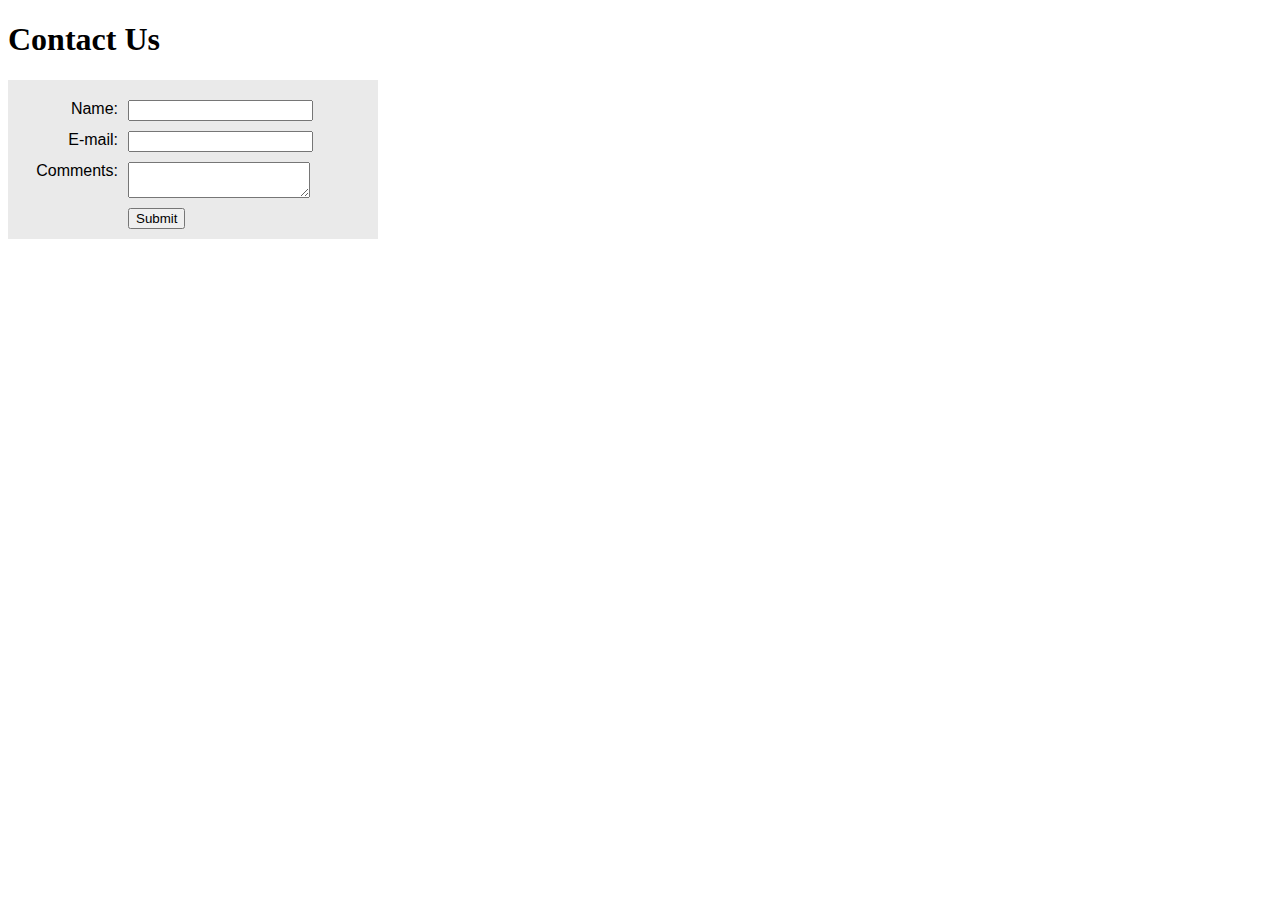
<file: Slide 35 formcss.html>
<!DOCTYPE html>
<html lang="en">

<head>
  <title>Contact Form</title>
  <meta charset="utf-8">
  <style>
    form {
      background-color: #eaeaea;
      font-family: Arial, sans-serif;
      width: 350px;
      padding: 10px;
    }

    label {
      float: left;
      clear: left;
      display: block;
      width: 100px;
      text-align: right;
      padding-right: 10px;
      margin-top: 10px;
    }

    input,
    textarea {
      margin-top: 10px;
      display: block;
    }

    #mySubmit {
      margin-left: 110px;
    }
  </style>
</head>

<body>
  <h1>Contact Us</h1>
  <form method="post" action="show_post.php">
    <label for="myName">Name:</label>
    <input type="text" name="myName" id="myName">
    <label for="myEmail">E-mail:</label>
    <input type="text" name="myEmail" id="myEmail">
    <label for="myComments">Comments:</label>
    <textarea name="myComments" id="myComments" rows="2" cols="20"></textarea>
    <input id="mySubmit" type="submit" value="Submit">
  </form>
</body>

</html>
</file>
